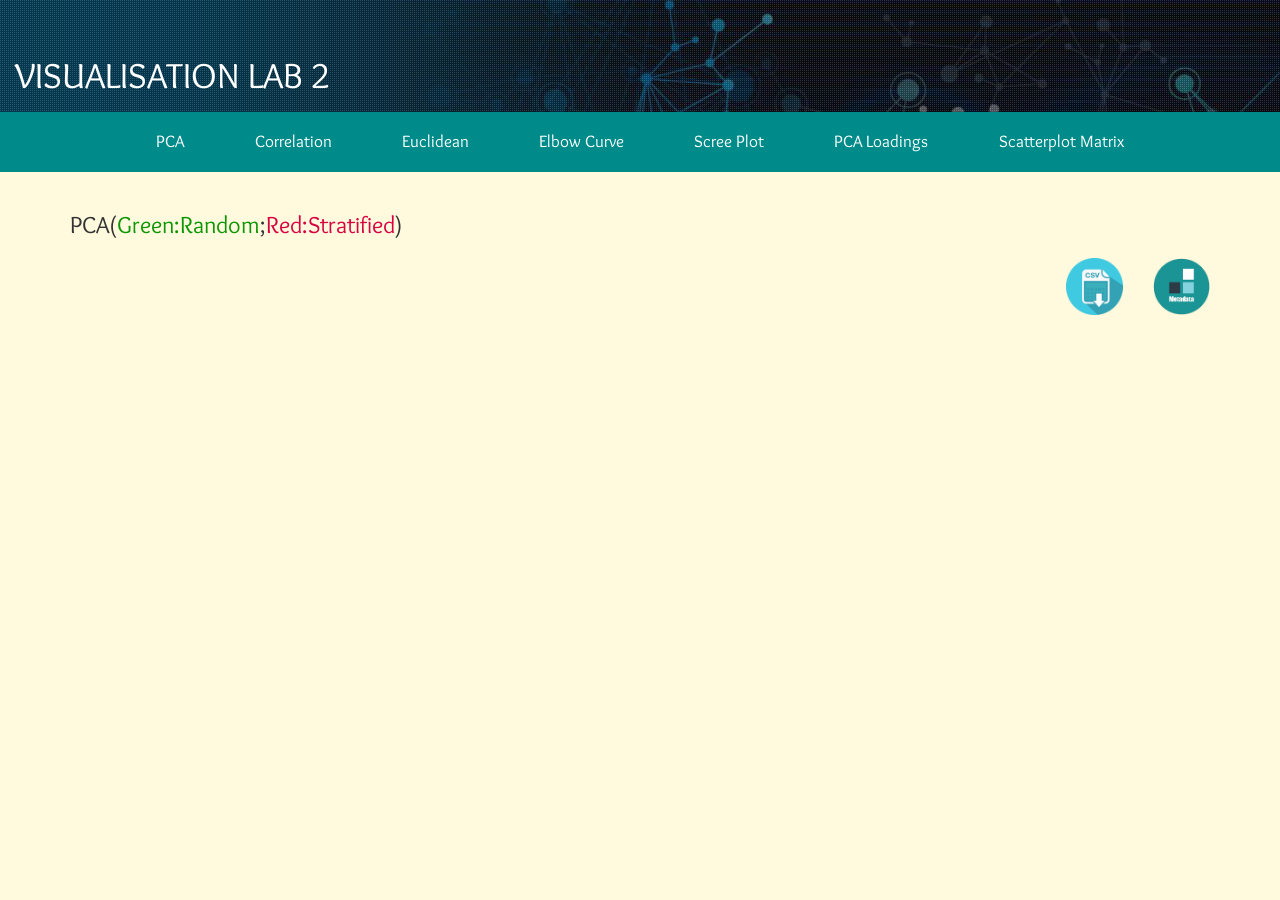
<file: web/index.html>
<!--
Author: W3layouts
Author URL: http://w3layouts.com
License: Creative Commons Attribution 3.0 Unported
License URL: http://creativecommons.org/licenses/by/3.0/
-->
<!DOCTYPE html>
<html>
<head>
<title>Visualisation Lab 2</title>
<!--mobile apps-->
<meta name="viewport" content="width=device-width, initial-scale=1">
<meta http-equiv="Content-Type" content="text/html; charset=utf-8" />
<meta name="keywords" content="Visualisation" />
<script type="application/x-javascript"> addEventListener("load", function() { setTimeout(hideURLbar, 0); }, false); function hideURLbar(){ window.scrollTo(0,1); } </script>
<!--mobile apps-->
<!--Custom Theme files-->
<link href="css/bootstrap.css" type="text/css" rel="stylesheet" media="all">
<link href="css/style.css" type="text/css" rel="stylesheet" media="all">
<link rel="stylesheet" href="css/swipebox.css">
<!--//Custom Theme files-->
<!--js-->
<script src="js/jquery-1.11.1.min.js"></script> 
<!-- //js -->
<!--web-fonts-->
<link href='//fonts.googleapis.com/css?family=Overlock:400,400italic,700,700italic,900,900italic' rel='stylesheet' type='text/css'>
<link href='//fonts.googleapis.com/css?family=Roboto+Condensed:400,300,300italic,400italic,700,700italic' rel='stylesheet' type='text/css'>
<!--//web-fonts-->
<!--start-smooth-scrolling-->
<script type="text/javascript" src="http://d3js.org/d3.v3.min.js"></script>
<script type="text/javascript" src="js/move-top.js"></script>
<script type="text/javascript" src="js/easing.js"></script>

<script src="./js/scatterPlot.js"></script>
<style>
<style>
.axis path,
.axis line {
    fill: none;
    stroke: #eee;
    shape-rendering: crispEdges;
}
 
.axis text {
    font-family: sans-serif;
    font-size: 11px;
}
 
.loading {
    font-family: sans-serif;
    font-size: 15px;
}
 
.circle {
    fill: #222;
}
</style>
<!--//end-smooth-scrolling-->
</head>
<body style="background-color: #fff9dd">
	<!--banner-->
	<div id="home" class="banner">
		<div class="banner-info">
			<div class="container" style="float: left;">
				<font color='white'>
					<h1>VISUALISATION LAB 2 </h1>
				</font>
			</div>
		</div>
	</div>
	<!--//banner-->
	<!--top-nav-->
	<div class="top-nav wow">
		<div class="container">
			<div class="navbar-header logo">
				<button type="button" class="navbar-toggle collapsed" data-toggle="collapse" data-target="#bs-example-navbar-collapse-1">
					Menu
				</button>
			</div>
			<!-- Collect the nav links, forms, and other content for toggling -->
			<div class="collapse navbar-collapse" id="bs-example-navbar-collapse-1">
				<div class="menu">
					<ul class="nav navbar">
						<li><a href="http://localhost:4000/index.html" class="scroll">PCA</a></li>
						<li><a href="http://localhost:4000/correlation.html" class="scroll">Correlation</a></li>
						<li><a href="http://localhost:4000/euclidean.html" class="scroll">Euclidean</a></li>
						<li><a href="http://localhost:4000/elbow.html" class="scroll">Elbow Curve</a></li>
						<li><a href="http://localhost:4000/screePlot.html" class="scroll">Scree Plot</a></li>
						<li><a href="http://localhost:4000/loadings.html" class="scroll">PCA Loadings</a></li>
						<li><a href="http://localhost:4000/matrix.html" class="scroll">Scatterplot Matrix</a></li>
					</ul>
					<div class="clearfix"> </div>
				</div>
			</div>
		</div>
	</div>
	
	<div id="pca" class="address" style="background-color: #fff9dd" >
		<div class="container"><br><br>
		        <h3> PCA(<font color="#0c9603">Green:Random</font>;<font color="#d60241">Red:Stratified</font>)</h3>
				<br>
				<script type="text/javascript">
					var w = 940;
					var h = 300;
					var pad = 20;
					var left_pad = 100;
					
					var xScale = d3.scale.linear().range([left_pad, w-pad]);
					var xAxis = d3.svg.axis().scale(xScale).orient("bottom");					
					var yScale = d3.scale.linear().range([pad, h-pad*2]);
					var yAxis = d3.svg.axis().scale(yScale).orient("left");       

					var svg = d3.select("#pca")
								.append("svg")
								.attr("width", w)
								.attr("height", h);
					plot_values('pca_output.csv');
				</script>
		</div>
		<div class="container"style="background-color: #fff9dd">
			<p align="right"><a href="data:text/csv;charset=utf-8,'+escape(csv)+'" download="college.csv"><img src="./images/csv.png" title="download csv data" height="5%" width="5%"></a>&nbsp;&nbsp;&nbsp;&nbsp;&nbsp;&nbsp;&nbsp;&nbsp;&nbsp;&nbsp;<a href="https://vincentarelbundock.github.io/Rdatasets/doc/ISLR/College.html" target="_blank"><img src="./images/metadata.png" title="view metadata" height="5%" width="5%"></a>
			</p><br>
		</div>
	</div>
	
	<!--//footer-->
	<!--smooth-scrolling-of-move-up-->
	<script type="text/javascript">
		$(document).ready(function() {
		
			var defaults = {
				containerID: 'toTop', // fading element id
				containerHoverID: 'toTopHover', // fading element hover id
				scrollSpeed: 1200,
				easingType: 'linear' 
			};
			
			$().UItoTop({ easingType: 'easeOutQuart' });
			
		});
	</script>
	<!--//smooth-scrolling-of-move-up-->
	<!-- Bootstrap core JavaScript
    ================================================== -->
    <!-- Placed at the end of the document so the pages load faster -->
    <script src="js/bootstrap.js"></script>
</body>
</html>
</file>
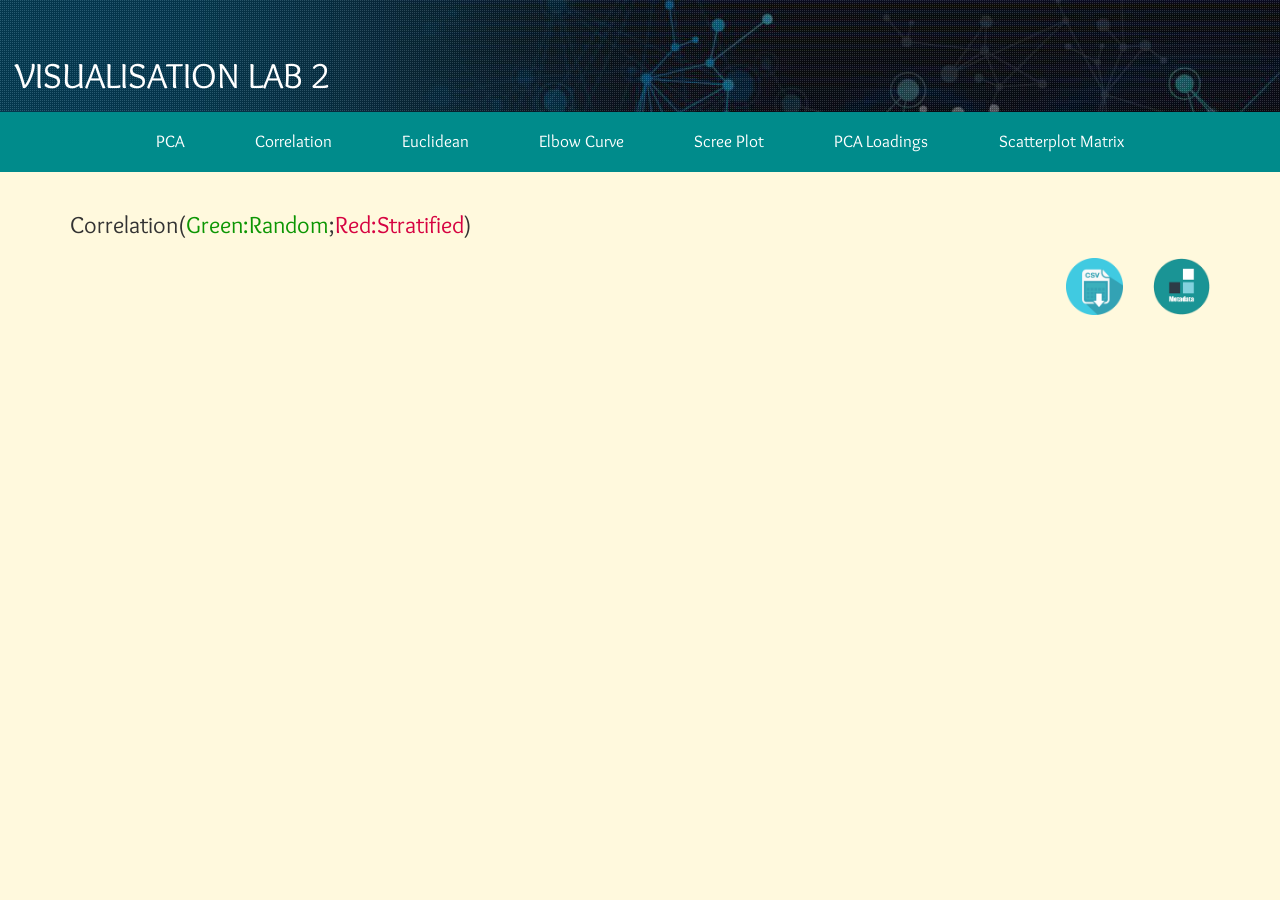
<file: web/correlation.html>
<!--
Author: W3layouts
Author URL: http://w3layouts.com
License: Creative Commons Attribution 3.0 Unported
License URL: http://creativecommons.org/licenses/by/3.0/
-->
<!DOCTYPE html>
<html>
<head>
<title>Visualisation Lab 2</title>
<!--mobile apps-->
<meta name="viewport" content="width=device-width, initial-scale=1">
<meta http-equiv="Content-Type" content="text/html; charset=utf-8" />
<meta name="keywords" content="Visualisation" />
<script type="application/x-javascript"> addEventListener("load", function() { setTimeout(hideURLbar, 0); }, false); function hideURLbar(){ window.scrollTo(0,1); } </script>
<!--mobile apps-->
<!--Custom Theme files-->
<link href="css/bootstrap.css" type="text/css" rel="stylesheet" media="all">
<link href="css/style.css" type="text/css" rel="stylesheet" media="all">
<link rel="stylesheet" href="css/swipebox.css">
<!--//Custom Theme files-->
<!--js-->
<script src="js/jquery-1.11.1.min.js"></script> 
<!-- //js -->
<!--web-fonts-->
<link href='//fonts.googleapis.com/css?family=Overlock:400,400italic,700,700italic,900,900italic' rel='stylesheet' type='text/css'>
<link href='//fonts.googleapis.com/css?family=Roboto+Condensed:400,300,300italic,400italic,700,700italic' rel='stylesheet' type='text/css'>
<!--//web-fonts-->
<!--start-smooth-scrolling-->
<script type="text/javascript" src="http://d3js.org/d3.v3.min.js"></script>
<script type="text/javascript" src="js/move-top.js"></script>
<script type="text/javascript" src="js/easing.js"></script>

<script src="./js/scatterPlot.js"></script>
<style>
<style>
.axis path,
.axis line {
    fill: none;
    stroke: #eee;
    shape-rendering: crispEdges;
}
 
.axis text {
    font-family: sans-serif;
    font-size: 11px;
}
 
.loading {
    font-family: sans-serif;
    font-size: 15px;
}
 
.circle {
    fill: #222;
}
</style>
<!--//end-smooth-scrolling-->
</head>
<body style="background-color: #fff9dd">
	<!--banner-->
	<div id="home" class="banner">
		<div class="banner-info">
			<div class="container" style="float: left;">
				<font color='white'>
					<h1>VISUALISATION LAB 2 </h1>
				</font>
			</div>
		</div>
	</div>
	<!--//banner-->
	<!--top-nav-->
	<div class="top-nav wow">
		<div class="container">
			<div class="navbar-header logo">
				<button type="button" class="navbar-toggle collapsed" data-toggle="collapse" data-target="#bs-example-navbar-collapse-1">
					Menu
				</button>
			</div>
			<!-- Collect the nav links, forms, and other content for toggling -->
			<div class="collapse navbar-collapse" id="bs-example-navbar-collapse-1">
				<div class="menu">
					<ul class="nav navbar">
						<li><a href="http://localhost:4000/index.html" class="scroll">PCA</a></li>
						<li><a href="http://localhost:4000/correlation.html" class="scroll">Correlation</a></li>
						<li><a href="http://localhost:4000/euclidean.html" class="scroll">Euclidean</a></li>
						<li><a href="http://localhost:4000/elbow.html" class="scroll">Elbow Curve</a></li>
						<li><a href="http://localhost:4000/screePlot.html" class="scroll">Scree Plot</a></li>
						<li><a href="http://localhost:4000/loadings.html" class="scroll">PCA Loadings</a></li>
						<li><a href="http://localhost:4000/matrix.html" class="scroll">Scatterplot Matrix</a></li>
					</ul>
					<div class="clearfix"> </div>
				</div>
			</div>
		</div>
	</div>
	
	<div id="pca" class="address" style="background-color: #fff9dd" >
		<div class="container"><br><br>
		        <h3> Correlation(<font color="#0c9603">Green:Random</font>;<font color="#d60241">Red:Stratified</font>)</h3>
				<br>
				<script type="text/javascript">
					var w = 940;
					var h = 300;
					var pad = 20;
					var left_pad = 100;
					
					var xScale = d3.scale.linear().range([left_pad, w-pad]);
					var xAxis = d3.svg.axis().scale(xScale).orient("bottom");					
					var yScale = d3.scale.linear().range([pad, h-pad*2]);
					var yAxis = d3.svg.axis().scale(yScale).orient("left");       

					var svg = d3.select("#pca")
								.append("svg")
								.attr("width", w)
								.attr("height", h);
					plot_values('correlation.csv');
				</script>
		</div>
		<div class="container"style="background-color: #fff9dd">
			<p align="right"><a href="data:text/csv;charset=utf-8,'+escape(csv)+'" download="college.csv"><img src="./images/csv.png" title="download csv data" height="5%" width="5%"></a>&nbsp;&nbsp;&nbsp;&nbsp;&nbsp;&nbsp;&nbsp;&nbsp;&nbsp;&nbsp;<a href="https://vincentarelbundock.github.io/Rdatasets/doc/ISLR/College.html" target="_blank"><img src="./images/metadata.png" title="view metadata" height="5%" width="5%"></a>
			</p><br>
		</div>
	</div>
	
	<script type="text/javascript">
		$(document).ready(function() {
		
			var defaults = {
				containerID: 'toTop', // fading element id
				containerHoverID: 'toTopHover', // fading element hover id
				scrollSpeed: 1200,
				easingType: 'linear' 
			};
			
			$().UItoTop({ easingType: 'easeOutQuart' });
			
		});
	</script>
	<!--//smooth-scrolling-of-move-up-->
	<!-- Bootstrap core JavaScript
    ================================================== -->
    <!-- Placed at the end of the document so the pages load faster -->
    <script src="js/bootstrap.js"></script>
</body>
</html>
</file>
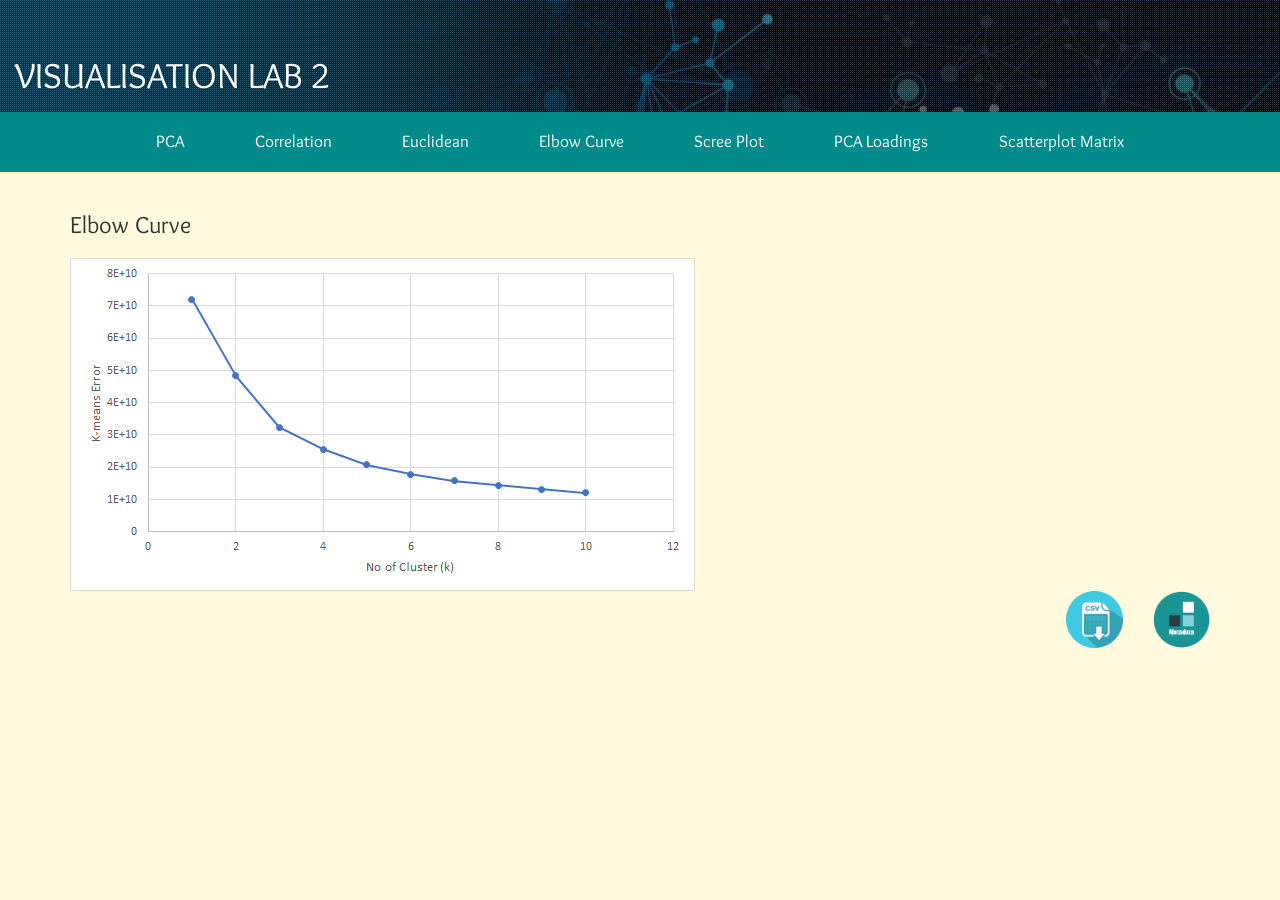
<file: web/elbow.html>
<!--
Author: W3layouts
Author URL: http://w3layouts.com
License: Creative Commons Attribution 3.0 Unported
License URL: http://creativecommons.org/licenses/by/3.0/
-->
<!DOCTYPE html>
<html>
<head>
<title>Visualisation Lab 2</title>
<!--mobile apps-->
<meta name="viewport" content="width=device-width, initial-scale=1">
<meta http-equiv="Content-Type" content="text/html; charset=utf-8" />
<meta name="keywords" content="Visualisation" />
<script type="application/x-javascript"> addEventListener("load", function() { setTimeout(hideURLbar, 0); }, false); function hideURLbar(){ window.scrollTo(0,1); } </script>
<!--mobile apps-->
<!--Custom Theme files-->
<link href="css/bootstrap.css" type="text/css" rel="stylesheet" media="all">
<link href="css/style.css" type="text/css" rel="stylesheet" media="all">
<link rel="stylesheet" href="css/swipebox.css">
<!--//Custom Theme files-->
<!--js-->
<script src="js/jquery-1.11.1.min.js"></script> 
<!-- //js -->
<!--web-fonts-->
<link href='//fonts.googleapis.com/css?family=Overlock:400,400italic,700,700italic,900,900italic' rel='stylesheet' type='text/css'>
<link href='//fonts.googleapis.com/css?family=Roboto+Condensed:400,300,300italic,400italic,700,700italic' rel='stylesheet' type='text/css'>
<!--//web-fonts-->
<!--start-smooth-scrolling-->
<script type="text/javascript" src="http://d3js.org/d3.v3.min.js"></script>
<script type="text/javascript" src="js/move-top.js"></script>
<script type="text/javascript" src="js/easing.js"></script>

<script src="./js/scatterPlot.js"></script>
<style>
<style>

svg {
  font: 10px sans-serif;
  padding: 10px;
}

.axis,
.frame {
  shape-rendering: crispEdges;
}

.axis line {
  stroke: #ddd;
}

.axis path {
  display: none;
}

.cell text {
  font-weight: bold;
  text-transform: capitalize;
}

.frame {
  fill: none;
  stroke: #aaa;
}

circle {
  fill-opacity: .7;
}
</style>
<!--//end-smooth-scrolling-->
</head>
<body style="background-color: #fff9dd">
	<!--banner-->
	<div id="home" class="banner">
		<div class="banner-info">
			<div class="container" style="float: left;">
				<font color='white'>
					<h1>VISUALISATION LAB 2 </h1>
				</font>
			</div>
		</div>
	</div>
	<!--//banner-->
	<!--top-nav-->
	<div class="top-nav wow">
		<div class="container">
			<div class="navbar-header logo">
				<button type="button" class="navbar-toggle collapsed" data-toggle="collapse" data-target="#bs-example-navbar-collapse-1">
					Menu
				</button>
			</div>
			<!-- Collect the nav links, forms, and other content for toggling -->
			<div class="collapse navbar-collapse" id="bs-example-navbar-collapse-1">
				<div class="menu">
					<ul class="nav navbar">
						<li><a href="http://localhost:4000/index.html" class="scroll">PCA</a></li>
						<li><a href="http://localhost:4000/correlation.html" class="scroll">Correlation</a></li>
						<li><a href="http://localhost:4000/euclidean.html" class="scroll">Euclidean</a></li>
						<li><a href="http://localhost:4000/elbow.html" class="scroll">Elbow Curve</a></li>
						<li><a href="http://localhost:4000/screePlot.html" class="scroll">Scree Plot</a></li>
						<li><a href="http://localhost:4000/loadings.html" class="scroll">PCA Loadings</a></li>
						<li><a href="http://localhost:4000/matrix.html" class="scroll">Scatterplot Matrix</a></li>
					</ul>
					<div class="clearfix"> </div>
				</div>
			</div>
		</div>
	</div>
	
	<div id="elbow" class="address" style="background-color: #fff9dd"><br><br>
		<div class="container">
			<h3> Elbow Curve </h3><br>
			<img src="./images/elbowCurve.png">
		</div>
		<div class="container"style="background-color: #fff9dd">
			<p align="right"><a href="data:text/csv;charset=utf-8,'+escape(csv)+'" download="college.csv"><img src="./images/csv.png" title="download csv data" height="5%" width="5%"></a>&nbsp;&nbsp;&nbsp;&nbsp;&nbsp;&nbsp;&nbsp;&nbsp;&nbsp;&nbsp;<a href="https://vincentarelbundock.github.io/Rdatasets/doc/ISLR/College.html" target="_blank"><img src="./images/metadata.png" title="view metadata" height="5%" width="5%"></a>
			</p>
		</div>
	</div>
	
	
	<!--//footer-->
	<!--smooth-scrolling-of-move-up-->
	<script type="text/javascript">
		$(document).ready(function() {
		
			var defaults = {
				containerID: 'toTop', // fading element id
				containerHoverID: 'toTopHover', // fading element hover id
				scrollSpeed: 1200,
				easingType: 'linear' 
			};
			
			$().UItoTop({ easingType: 'easeOutQuart' });
			
		});
	</script>
	<!--//smooth-scrolling-of-move-up-->
	<!-- Bootstrap core JavaScript
    ================================================== -->
    <!-- Placed at the end of the document so the pages load faster -->
    <script src="js/bootstrap.js"></script>
</body>
</html>
</file>
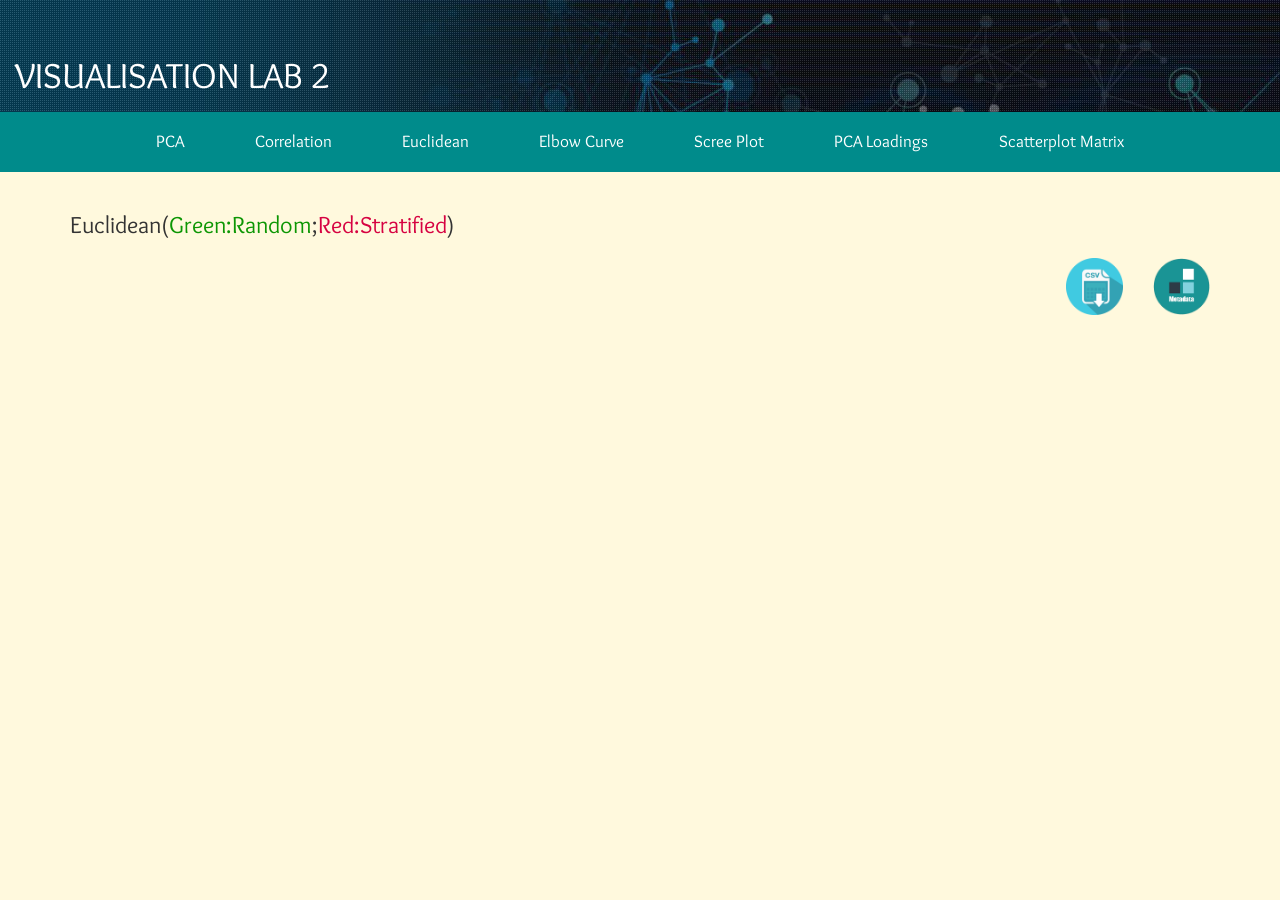
<file: web/euclidean.html>
<!--
Author: W3layouts
Author URL: http://w3layouts.com
License: Creative Commons Attribution 3.0 Unported
License URL: http://creativecommons.org/licenses/by/3.0/
-->
<!DOCTYPE html>
<html>
<head>
<title>Visualisation Lab 2</title>
<!--mobile apps-->
<meta name="viewport" content="width=device-width, initial-scale=1">
<meta http-equiv="Content-Type" content="text/html; charset=utf-8" />
<meta name="keywords" content="Visualisation" />
<script type="application/x-javascript"> addEventListener("load", function() { setTimeout(hideURLbar, 0); }, false); function hideURLbar(){ window.scrollTo(0,1); } </script>
<!--mobile apps-->
<!--Custom Theme files-->
<link href="css/bootstrap.css" type="text/css" rel="stylesheet" media="all">
<link href="css/style.css" type="text/css" rel="stylesheet" media="all">
<link rel="stylesheet" href="css/swipebox.css">
<!--//Custom Theme files-->
<!--js-->
<script src="js/jquery-1.11.1.min.js"></script> 
<!-- //js -->
<!--web-fonts-->
<link href='//fonts.googleapis.com/css?family=Overlock:400,400italic,700,700italic,900,900italic' rel='stylesheet' type='text/css'>
<link href='//fonts.googleapis.com/css?family=Roboto+Condensed:400,300,300italic,400italic,700,700italic' rel='stylesheet' type='text/css'>
<!--//web-fonts-->
<!--start-smooth-scrolling-->
<script type="text/javascript" src="http://d3js.org/d3.v3.min.js"></script>
<script type="text/javascript" src="js/move-top.js"></script>
<script type="text/javascript" src="js/easing.js"></script>

<script src="./js/scatterPlot.js"></script>
<style>
<style>
.axis path,
.axis line {
    fill: none;
    stroke: #eee;
    shape-rendering: crispEdges;
}
 
.axis text {
    font-family: sans-serif;
    font-size: 11px;
}
 
.loading {
    font-family: sans-serif;
    font-size: 15px;
}
 
.circle {
    fill: #222;
}
</style>
<!--//end-smooth-scrolling-->
</head>
<body style="background-color: #fff9dd">
	<!--banner-->
	<div id="home" class="banner">
		<div class="banner-info">
			<div class="container" style="float: left;">
				<font color='white'>
					<h1>VISUALISATION LAB 2 </h1>
				</font>
			</div>
		</div>
	</div>
	<!--//banner-->
	<!--top-nav-->
	<div class="top-nav wow">
		<div class="container">
			<div class="navbar-header logo">
				<button type="button" class="navbar-toggle collapsed" data-toggle="collapse" data-target="#bs-example-navbar-collapse-1">
					Menu
				</button>
			</div>
			<!-- Collect the nav links, forms, and other content for toggling -->
			<div class="collapse navbar-collapse" id="bs-example-navbar-collapse-1">
				<div class="menu">
					<ul class="nav navbar">
						<li><a href="http://localhost:4000/index.html" class="scroll">PCA</a></li>
						<li><a href="http://localhost:4000/correlation.html" class="scroll">Correlation</a></li>
						<li><a href="http://localhost:4000/euclidean.html" class="scroll">Euclidean</a></li>
						<li><a href="http://localhost:4000/elbow.html" class="scroll">Elbow Curve</a></li>
						<li><a href="http://localhost:4000/screePlot.html" class="scroll">Scree Plot</a></li>
						<li><a href="http://localhost:4000/loadings.html" class="scroll">PCA Loadings</a></li>
						<li><a href="http://localhost:4000/matrix.html" class="scroll">Scatterplot Matrix</a></li>
					</ul>
					<div class="clearfix"> </div>
				</div>
			</div>
		</div>
	</div>
	
	<div id="pca" class="address" style="background-color: #fff9dd" >
		<div class="container"><br><br>
		        <h3> Euclidean(<font color="#0c9603">Green:Random</font>;<font color="#d60241">Red:Stratified</font>)</h3>
				<br>
				<script type="text/javascript">
					var w = 940;
					var h = 300;
					var pad = 20;
					var left_pad = 100;
					
					var xScale = d3.scale.linear().range([left_pad, w-pad]);
					var xAxis = d3.svg.axis().scale(xScale).orient("bottom");					
					var yScale = d3.scale.linear().range([pad, h-pad*2]);
					var yAxis = d3.svg.axis().scale(yScale).orient("left");       

					var svg = d3.select("#pca")
								.append("svg")
								.attr("width", w)
								.attr("height", h);
					plot_values('euclidean.csv');
				</script>
		</div>
		<div class="container"style="background-color: #fff9dd">
			<p align="right"><a href="data:text/csv;charset=utf-8,'+escape(csv)+'" download="college.csv"><img src="./images/csv.png" title="download csv data" height="5%" width="5%"></a>&nbsp;&nbsp;&nbsp;&nbsp;&nbsp;&nbsp;&nbsp;&nbsp;&nbsp;&nbsp;<a href="https://vincentarelbundock.github.io/Rdatasets/doc/ISLR/College.html" target="_blank"><img src="./images/metadata.png" title="view metadata" height="5%" width="5%"></a>
			</p><br>
		</div>
	</div>
	
	<script type="text/javascript">
		$(document).ready(function() {
		
			var defaults = {
				containerID: 'toTop', // fading element id
				containerHoverID: 'toTopHover', // fading element hover id
				scrollSpeed: 1200,
				easingType: 'linear' 
			};
			
			$().UItoTop({ easingType: 'easeOutQuart' });
			
		});
	</script>
	<!--//smooth-scrolling-of-move-up-->
	<!-- Bootstrap core JavaScript
    ================================================== -->
    <!-- Placed at the end of the document so the pages load faster -->
    <script src="js/bootstrap.js"></script>
</body>
</html>
</file>
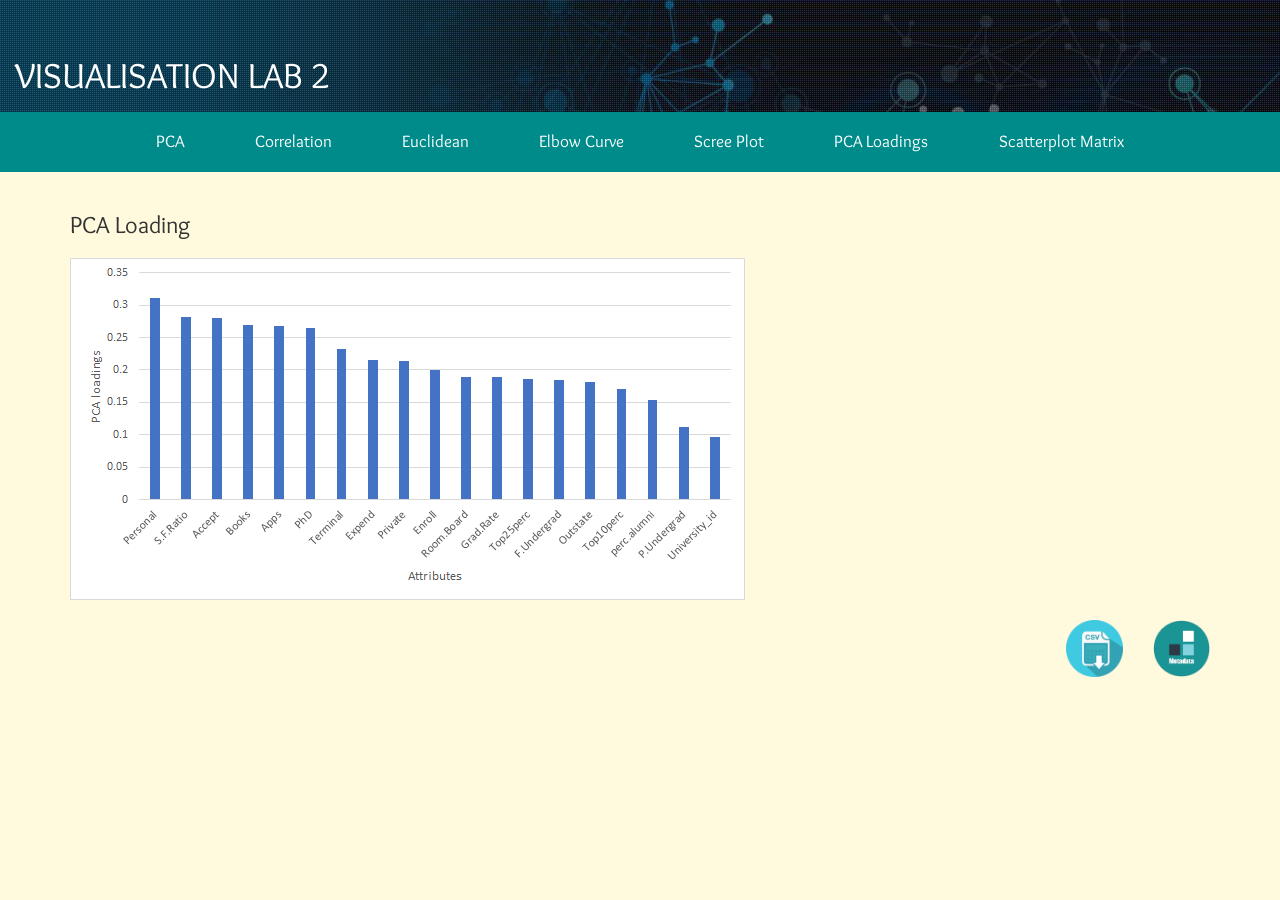
<file: web/loadings.html>
<!--
Author: W3layouts
Author URL: http://w3layouts.com
License: Creative Commons Attribution 3.0 Unported
License URL: http://creativecommons.org/licenses/by/3.0/
-->
<!DOCTYPE html>
<html>
<head>
<title>Visualisation Lab 2</title>
<!--mobile apps-->
<meta name="viewport" content="width=device-width, initial-scale=1">
<meta http-equiv="Content-Type" content="text/html; charset=utf-8" />
<meta name="keywords" content="Visualisation" />
<script type="application/x-javascript"> addEventListener("load", function() { setTimeout(hideURLbar, 0); }, false); function hideURLbar(){ window.scrollTo(0,1); } </script>
<!--mobile apps-->
<!--Custom Theme files-->
<link href="css/bootstrap.css" type="text/css" rel="stylesheet" media="all">
<link href="css/style.css" type="text/css" rel="stylesheet" media="all">
<link rel="stylesheet" href="css/swipebox.css">
<!--//Custom Theme files-->
<!--js-->
<script src="js/jquery-1.11.1.min.js"></script> 
<!-- //js -->
<!--web-fonts-->
<link href='//fonts.googleapis.com/css?family=Overlock:400,400italic,700,700italic,900,900italic' rel='stylesheet' type='text/css'>
<link href='//fonts.googleapis.com/css?family=Roboto+Condensed:400,300,300italic,400italic,700,700italic' rel='stylesheet' type='text/css'>
<!--//web-fonts-->
<!--start-smooth-scrolling-->
<script type="text/javascript" src="http://d3js.org/d3.v3.min.js"></script>
<script type="text/javascript" src="js/move-top.js"></script>
<script type="text/javascript" src="js/easing.js"></script>

<script src="./js/scatterPlot.js"></script>
<style>

svg {
  font: 10px sans-serif;
  padding: 10px;
}

.axis,
.frame {
  shape-rendering: crispEdges;
}

.axis line {
  stroke: #ddd;
}

.axis path {
  display: none;
}

.cell text {
  font-weight: bold;
  text-transform: capitalize;
}

.frame {
  fill: none;
  stroke: #aaa;
}

circle {
  fill-opacity: .7;
}
</style>
<!--//end-smooth-scrolling-->
</head>
<body style="background-color: #fff9dd">
	<!--banner-->
	<div id="home" class="banner">
		<div class="banner-info">
			<div class="container" style="float: left;">
				<font color='white'>
					<h1>VISUALISATION LAB 2 </h1>
				</font>
			</div>
		</div>
	</div>
	<!--//banner-->
	<!--top-nav-->
	<div class="top-nav wow">
		<div class="container">
			<div class="navbar-header logo">
				<button type="button" class="navbar-toggle collapsed" data-toggle="collapse" data-target="#bs-example-navbar-collapse-1">
					Menu
				</button>
			</div>
			<!-- Collect the nav links, forms, and other content for toggling -->
			<div class="collapse navbar-collapse" id="bs-example-navbar-collapse-1">
				<div class="menu">
					<ul class="nav navbar">
						<li><a href="http://localhost:4000/index.html" class="scroll">PCA</a></li>
						<li><a href="http://localhost:4000/correlation.html" class="scroll">Correlation</a></li>
						<li><a href="http://localhost:4000/euclidean.html" class="scroll">Euclidean</a></li>
						<li><a href="http://localhost:4000/elbow.html" class="scroll">Elbow Curve</a></li>
						<li><a href="http://localhost:4000/screePlot.html" class="scroll">Scree Plot</a></li>
						<li><a href="http://localhost:4000/loadings.html" class="scroll">PCA Loadings</a></li>
						<li><a href="http://localhost:4000/matrix.html" class="scroll">Scatterplot Matrix</a></li>
					</ul>
					<div class="clearfix"> </div>
				</div>
			</div>
		</div>
	</div>
	
	
	
	<div id="loading" class="address" style="background-color: #fff9dd">
		<div class="container"><br><br>
			<h3> PCA Loading </h3><br>
			<img src="./images/pcaImg.png">
		</div><br>
		<div class="container"style="background-color: #fff9dd">
			<p align="right"><a href="data:text/csv;charset=utf-8,'+escape(csv)+'" download="college.csv"><img src="./images/csv.png" title="download csv data" height="5%" width="5%"></a>&nbsp;&nbsp;&nbsp;&nbsp;&nbsp;&nbsp;&nbsp;&nbsp;&nbsp;&nbsp;<a href="https://vincentarelbundock.github.io/Rdatasets/doc/ISLR/College.html" target="_blank"><img src="./images/metadata.png" title="view metadata" height="5%" width="5%"></a>
			</p>
		</div>
	</div>

	<!--//footer-->
	<!--smooth-scrolling-of-move-up-->
	<script type="text/javascript">
		$(document).ready(function() {
		
			var defaults = {
				containerID: 'toTop', // fading element id
				containerHoverID: 'toTopHover', // fading element hover id
				scrollSpeed: 1200,
				easingType: 'linear' 
			};
			
			$().UItoTop({ easingType: 'easeOutQuart' });
			
		});
	</script>
	<!--//smooth-scrolling-of-move-up-->
	<!-- Bootstrap core JavaScript
    ================================================== -->
    <!-- Placed at the end of the document so the pages load faster -->
    <script src="js/bootstrap.js"></script>
</body>
</html>
</file>
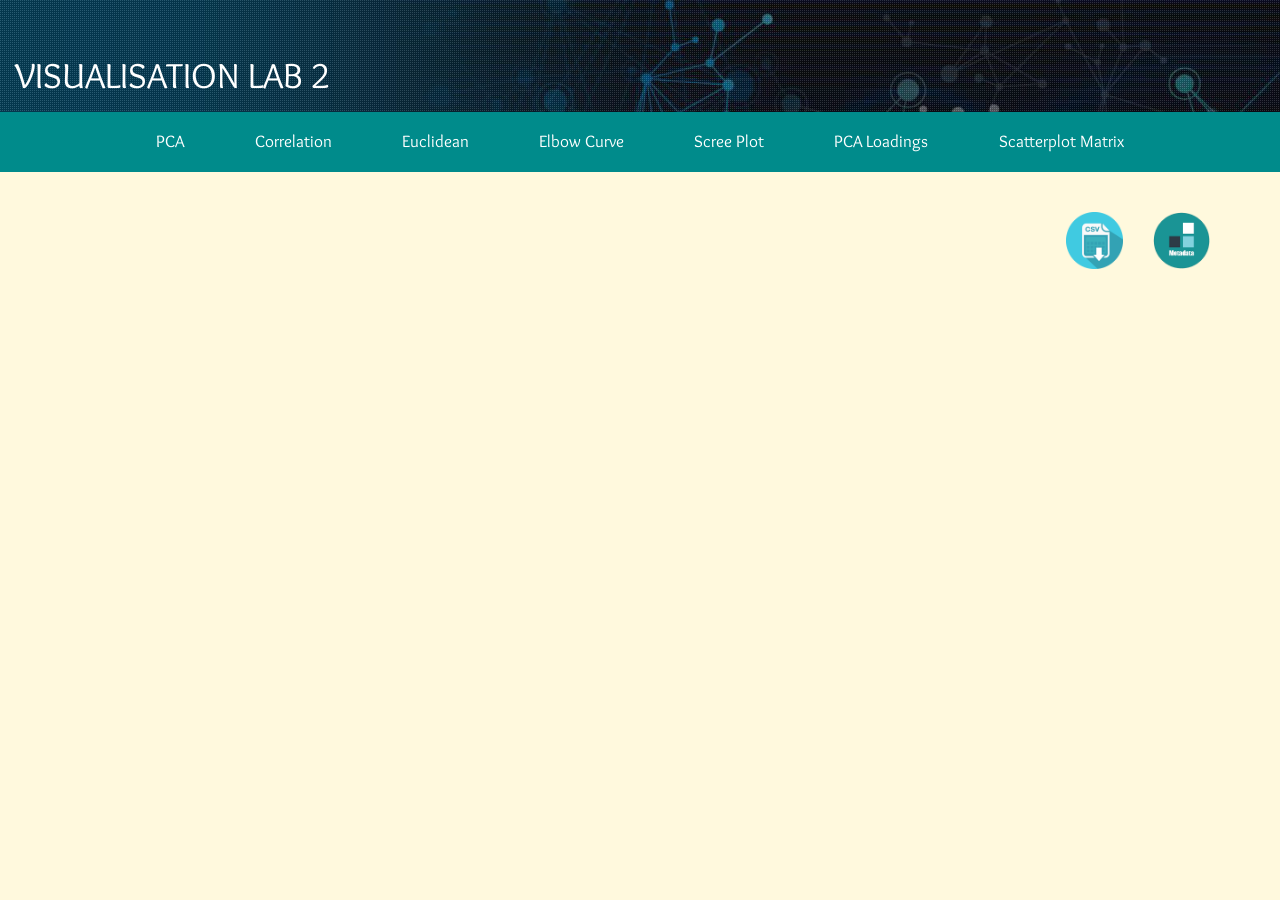
<file: web/matrix.html>
<!DOCTYPE html>
<html>
<head>
<title>Visualisation Lab 2</title>
<!--mobile apps-->
<meta name="viewport" content="width=device-width, initial-scale=1">
<meta http-equiv="Content-Type" content="text/html; charset=utf-8" />
<meta name="keywords" content="Visualisation" />
<script type="application/x-javascript"> addEventListener("load", function() { setTimeout(hideURLbar, 0); }, false); function hideURLbar(){ window.scrollTo(0,1); } </script>
<!--mobile apps-->
<!--Custom Theme files-->
<link href="css/bootstrap.css" type="text/css" rel="stylesheet" media="all">
<link href="css/style.css" type="text/css" rel="stylesheet" media="all">
<link rel="stylesheet" href="css/swipebox.css">
<!--//Custom Theme files-->
<!--js-->
<script src="js/jquery-1.11.1.min.js"></script> 
<!-- //js -->
<!--web-fonts-->
<link href='//fonts.googleapis.com/css?family=Overlock:400,400italic,700,700italic,900,900italic' rel='stylesheet' type='text/css'>
<link href='//fonts.googleapis.com/css?family=Roboto+Condensed:400,300,300italic,400italic,700,700italic' rel='stylesheet' type='text/css'>
<!--//web-fonts-->
<!--start-smooth-scrolling-->
<script type="text/javascript" src="http://d3js.org/d3.v3.min.js"></script>
<script type="text/javascript" src="js/move-top.js"></script>
<script type="text/javascript" src="js/easing.js"></script>
<style>

svg {
  font: 10px sans-serif;
  padding: 10px;
}

.axis,
.frame {
  shape-rendering: crispEdges;
}

.axis line {
  stroke: #ddd;
}

.axis path {
  display: none;
}

.cell text {
  font-weight: bold;
  text-transform: capitalize;
}

.frame {
  fill: none;
  stroke: #aaa;
}

circle {
  fill-opacity: .7;
}

circle.hidden {
  fill: #ccc !important;
}

.extent {
  fill: #000;
  fill-opacity: .125;
  stroke: #fff;
}

</style>
</head>
<body style="background-color: #fff9dd">

<!--banner-->
	<div id="home" class="banner">
		<div class="banner-info">
			<div class="container" style="float: left;">
				<font color='white'>
					<h1>VISUALISATION LAB 2 </h1>
				</font>
			</div>
		</div>
	</div>
	<!--//banner-->
	<!--top-nav-->
	<div class="top-nav wow">
		<div class="container">
			<div class="navbar-header logo">
				<button type="button" class="navbar-toggle collapsed" data-toggle="collapse" data-target="#bs-example-navbar-collapse-1">
					Menu
				</button>
			</div>
			<!-- Collect the nav links, forms, and other content for toggling -->
			<div class="collapse navbar-collapse" id="bs-example-navbar-collapse-1">
				<div class="menu">
					<ul class="nav navbar">
						<li><a href="http://localhost:4000/index.html" class="scroll">PCA</a></li>
						<li><a href="http://localhost:4000/correlation.html" class="scroll">Correlation</a></li>
						<li><a href="http://localhost:4000/euclidean.html" class="scroll">Euclidean</a></li>
						<li><a href="http://localhost:4000/elbow.html" class="scroll">Elbow Curve</a></li>
						<li><a href="http://localhost:4000/screePlot.html" class="scroll">Scree Plot</a></li>
						<li><a href="http://localhost:4000/loadings.html" class="scroll">PCA Loadings</a></li>
						<li><a href="http://localhost:4000/matrix.html" class="scroll">Scatterplot Matrix</a></li>
					</ul>
					<div class="clearfix"> </div>
				</div>
			</div>
		</div>
	</div><br><br>

<script src="https://d3js.org/d3.v3.min.js"></script>
<script>
var width = 900,
    size = 300,
    padding = 50;

var x = d3.scale.linear()
    .range([padding / 2, size - padding / 2]);

var y = d3.scale.linear()
    .range([size - padding / 2, padding / 2]);

var xAxis = d3.svg.axis()
    .scale(x)
    .orient("bottom")
    .ticks(6);

var yAxis = d3.svg.axis()
    .scale(y)
    .orient("left")
    .ticks(6);

var color = d3.scale.category10();
filename = "./data/" + "scatterplot.csv";

d3.csv(filename, function(error, data) {
  if (error) throw error;

  var domainByTrait = {},
      traits = d3.keys(data[0]).filter(function(d) { return d === "Personal" || d === "S.F.Ratio" || d === "Accept"; }),
      n = traits.length;

  traits.forEach(function(trait) {
    domainByTrait[trait] = d3.extent(data, function(d) { return d[trait]; });
  });

  xAxis.tickSize(size * n);
  yAxis.tickSize(-size * n);

  var brush = d3.svg.brush()
      .x(x)
      .y(y)
      .on("brushstart", brushstart)
      .on("brush", brushmove)
      .on("brushend", brushend);

  var svg = d3.select("body").append("svg")
      .attr("width", size * n + padding)
      .attr("height", size * n + padding)
    .append("g")
      .attr("transform", "translate(" + padding + "," + padding / 2 + ")");

  svg.selectAll(".x.axis")
      .data(traits)
    .enter().append("g")
      .attr("class", "x axis")
      .attr("transform", function(d, i) { return "translate(" + (n - i - 1) * size + ",0)"; })
      .each(function(d) { x.domain(domainByTrait[d]); d3.select(this).call(xAxis); });

  svg.selectAll(".y.axis")
      .data(traits)
    .enter().append("g")
      .attr("class", "y axis")
      .attr("transform", function(d, i) { return "translate(0," + i * size + ")"; })
      .each(function(d) { y.domain(domainByTrait[d]); d3.select(this).call(yAxis); });

  var cell = svg.selectAll(".cell")
      .data(cross(traits, traits))
    .enter().append("g")
      .attr("class", "cell")
      .attr("transform", function(d) { return "translate(" + (n - d.i - 1) * size + "," + d.j * size + ")"; })
      .each(plot);

  // Titles for the diagonal.
  cell.filter(function(d) { return d.i === d.j; }).append("text")
      .attr("x", padding)
      .attr("y", padding)
      .attr("dy", ".71em")
      .text(function(d) { return d.x; });

  cell.call(brush);

  function plot(p) {
    var cell = d3.select(this);

    x.domain(domainByTrait[p.x]);
    y.domain(domainByTrait[p.y]);

    cell.append("rect")
        .attr("class", "frame")
        .attr("x", padding / 2)
        .attr("y", padding / 2)
        .attr("width", size - padding)
        .attr("height", size - padding);

    cell.selectAll("circle")
        .data(data)
      .enter().append("circle")
        .attr("cx", function(d) { return x(d[p.x]); })
        .attr("cy", function(d) { return y(d[p.y]); })
        .attr("r", 4)
        .style("fill", function(d) { return color(d.Type); });
  }

  var brushCell;

  // Clear the previously-active brush, if any.
  function brushstart(p) {
    if (brushCell !== this) {
      d3.select(brushCell).call(brush.clear());
      x.domain(domainByTrait[p.x]);
      y.domain(domainByTrait[p.y]);
      brushCell = this;
    }
  }

  // Highlight the selected circles.
  function brushmove(p) {
    var e = brush.extent();
    svg.selectAll("circle").classed("hidden", function(d) {
      return e[0][0] > d[p.x] || d[p.x] > e[1][0]
          || e[0][1] > d[p.y] || d[p.y] > e[1][1];
    });
  }

  // If the brush is empty, select all circles.
  function brushend() {
    if (brush.empty()) svg.selectAll(".hidden").classed("hidden", false);
  }
});

function cross(a, b) {
  var c = [], n = a.length, m = b.length, i, j;
  for (i = -1; ++i < n;) for (j = -1; ++j < m;) c.push({x: a[i], i: i, y: b[j], j: j});
  return c;
}

</script>
<div class="container"style="background-color: #fff9dd">
			<p align="right"><a href="data:text/csv;charset=utf-8,'+escape(csv)+'" download="college.csv"><img src="./images/csv.png" title="download csv data" height="5%" width="5%"></a>&nbsp;&nbsp;&nbsp;&nbsp;&nbsp;&nbsp;&nbsp;&nbsp;&nbsp;&nbsp;<a href="https://vincentarelbundock.github.io/Rdatasets/doc/ISLR/College.html" target="_blank"><img src="./images/metadata.png" title="view metadata" height="5%" width="5%"></a>
			</p>
		</div>
</body>
</html>
</file>
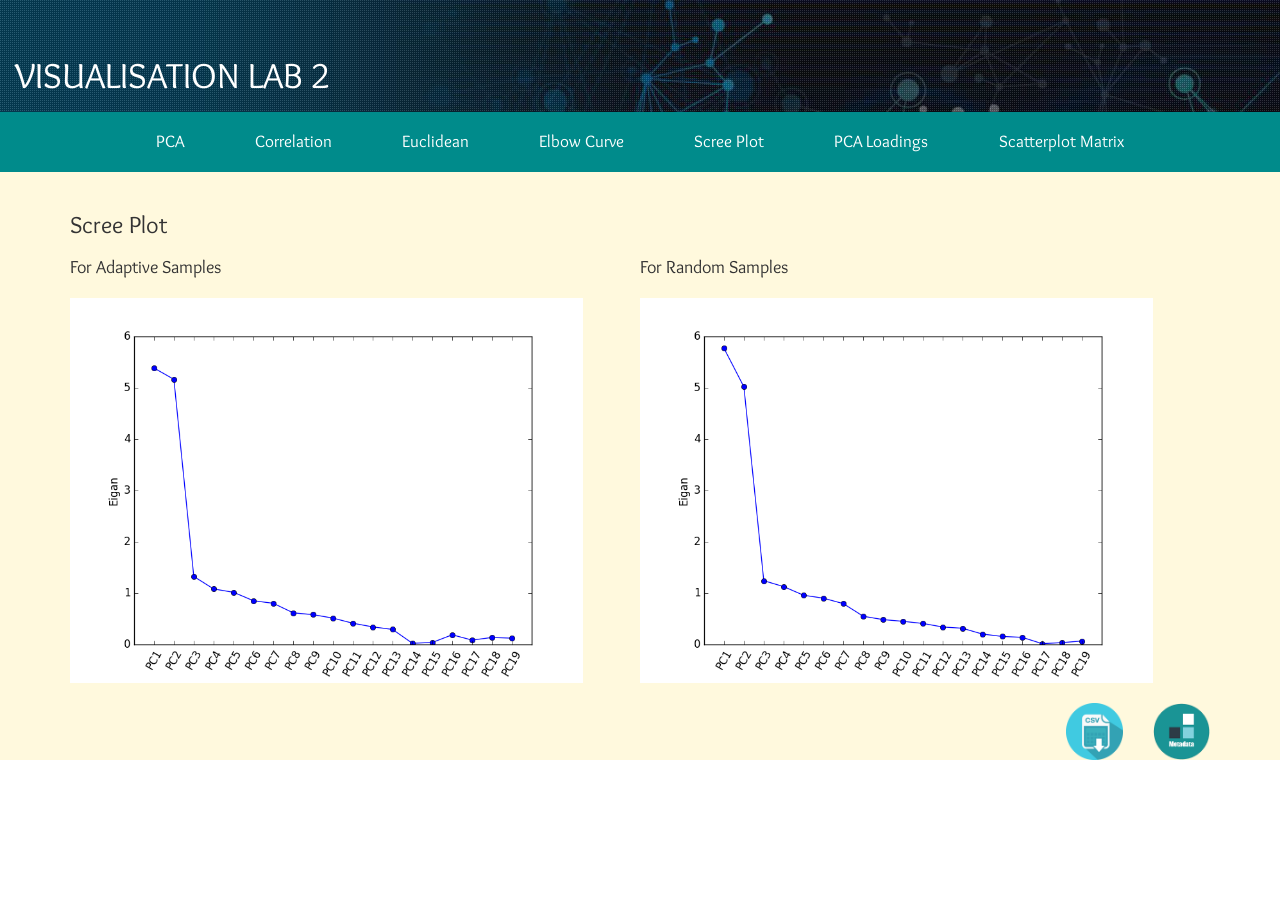
<file: web/screePlot.html>
<!--
Author: W3layouts
Author URL: http://w3layouts.com
License: Creative Commons Attribution 3.0 Unported
License URL: http://creativecommons.org/licenses/by/3.0/
-->
<!DOCTYPE html>
<html>
<head>
<title>Visualisation Lab 2</title>
<!--mobile apps-->
<meta name="viewport" content="width=device-width, initial-scale=1">
<meta http-equiv="Content-Type" content="text/html; charset=utf-8" />
<meta name="keywords" content="Visualisation" />
<script type="application/x-javascript"> addEventListener("load", function() { setTimeout(hideURLbar, 0); }, false); function hideURLbar(){ window.scrollTo(0,1); } </script>
<!--mobile apps-->
<!--Custom Theme files-->
<link href="css/bootstrap.css" type="text/css" rel="stylesheet" media="all">
<link href="css/style.css" type="text/css" rel="stylesheet" media="all">
<link rel="stylesheet" href="css/swipebox.css">
<!--//Custom Theme files-->
<!--js-->
<script src="js/jquery-1.11.1.min.js"></script> 
<!-- //js -->
<!--web-fonts-->
<link href='//fonts.googleapis.com/css?family=Overlock:400,400italic,700,700italic,900,900italic' rel='stylesheet' type='text/css'>
<link href='//fonts.googleapis.com/css?family=Roboto+Condensed:400,300,300italic,400italic,700,700italic' rel='stylesheet' type='text/css'>
<!--//web-fonts-->
<!--start-smooth-scrolling-->
<script type="text/javascript" src="http://d3js.org/d3.v3.min.js"></script>
<script type="text/javascript" src="js/move-top.js"></script>
<script type="text/javascript" src="js/easing.js"></script>

<script src="./js/scatterPlot.js"></script>
<style>
<style>

svg {
  font: 10px sans-serif;
  padding: 10px;
}

.axis,
.frame {
  shape-rendering: crispEdges;
}

.axis line {
  stroke: #ddd;
}

.axis path {
  display: none;
}

.cell text {
  font-weight: bold;
  text-transform: capitalize;
}

.frame {
  fill: none;
  stroke: #aaa;
}

circle {
  fill-opacity: .7;
}
</style>
<!--//end-smooth-scrolling-->
</head>
<body bgcolor="#d60241">
	<!--banner-->
	<div id="home" class="banner">
		<div class="banner-info">
			<div class="container" style="float: left;">
				<font color='white'>
					<h1>VISUALISATION LAB 2 </h1>
				</font>
			</div>
		</div>
	</div>
	<!--//banner-->
	<!--top-nav-->
	<div class="top-nav wow">
		<div class="container">
			<div class="navbar-header logo">
				<button type="button" class="navbar-toggle collapsed" data-toggle="collapse" data-target="#bs-example-navbar-collapse-1">
					Menu
				</button>
			</div>
			<!-- Collect the nav links, forms, and other content for toggling -->
			<div class="collapse navbar-collapse" id="bs-example-navbar-collapse-1">
				<div class="menu">
					<ul class="nav navbar">
						<li><a href="http://localhost:4000/index.html" class="scroll">PCA</a></li>
						<li><a href="http://localhost:4000/correlation.html" class="scroll">Correlation</a></li>
						<li><a href="http://localhost:4000/euclidean.html" class="scroll">Euclidean</a></li>
						<li><a href="http://localhost:4000/elbow.html" class="scroll">Elbow Curve</a></li>
						<li><a href="http://localhost:4000/screePlot.html" class="scroll">Scree Plot</a></li>
						<li><a href="http://localhost:4000/loadings.html" class="scroll">PCA Loadings</a></li>
						<li><a href="http://localhost:4000/matrix.html" class="scroll">Scatterplot Matrix</a></li>
					</ul>
					<div class="clearfix"> </div>
				</div>
			</div>
		</div>
	</div>
	
	<div id="screeCurve" class="address" style="background-color: #fff9dd">
	<br>
		<div class="container"><br>
			<h3> Scree Plot </h3><br>
			<table><tr>
			<td>
				<h4>For Adaptive Samples</h4><br>
				<img src="./images/pca_adaptive.png" width="90%" height="60%">
			</td>
			<td>
				<h4>For Random Samples</h4><br>
				<img src="./images/pca_random.png" width="90%" height="60%">
			</td>
			</tr></table>			
		</div><br>
		<div class="container"style="background-color: #fff9dd">
			<p align="right"><a href="data:text/csv;charset=utf-8,'+escape(csv)+'" download="college.csv"><img src="./images/csv.png" title="download csv data" height="5%" width="5%"></a>&nbsp;&nbsp;&nbsp;&nbsp;&nbsp;&nbsp;&nbsp;&nbsp;&nbsp;&nbsp;<a href="https://vincentarelbundock.github.io/Rdatasets/doc/ISLR/College.html" target="_blank"><img src="./images/metadata.png" title="view metadata" height="5%" width="5%"></a>
			</p>
		</div>
	</div>
	

	<!--//footer-->
	<!--smooth-scrolling-of-move-up-->
	<script type="text/javascript">
		$(document).ready(function() {
		
			var defaults = {
				containerID: 'toTop', // fading element id
				containerHoverID: 'toTopHover', // fading element hover id
				scrollSpeed: 1200,
				easingType: 'linear' 
			};
			
			$().UItoTop({ easingType: 'easeOutQuart' });
			
		});
	</script>
	<!--//smooth-scrolling-of-move-up-->
	<!-- Bootstrap core JavaScript
    ================================================== -->
    <!-- Placed at the end of the document so the pages load faster -->
    <script src="js/bootstrap.js"></script>
</body>
</html>
</file>
<file: web/css/style.css>
/*--
Author: W3layouts
Author URL: http://w3layouts.com
License: Creative Commons Attribution 3.0 Unported
License URL: http://creativecommons.org/licenses/by/3.0/
--*/
body{
	margin:0;
	font-family: 'Roboto Condensed', sans-serif;
	background: #fff;
}
body a{
	transition: 0.5s all;
	-webkit-transition: 0.5s all;
	-moz-transition: 0.5s all;
	-o-transition: 0.5s all;
	-ms-transition: 0.5s all;
	text-decoration:none;
}
h1,h2,h3,h4,h5,h6{
	margin:0;	
	font-family: 'Overlock', cursive;
}
p{
	margin:0;
}
ul,label{
	margin:0;
	padding:0;
}
body a:hover{
	text-decoration:none;
}
/*--baner--*/
.banner {
	background:url(../images/a.jpg)no-repeat center 0px;
	-webkit-background-size:cover;
	background-size:cover;
	-moz-background-size:cover;
	position: relative;
}
.banner-info{
	background: url(../images/dott.png)repeat 0px 0px;
	padding: 4em 0;
}
.header-left img {
    width: 100%;
    border: 5px solid rgba(255, 255, 255, 0.68);
}
.header-right {
    padding-left: 3em;
}
.header-right h1 {
    font-size: 2.5em;
    color: #fff;
    margin: 0.5em 0 0;
}
.header-right h2 {
    font-size: 1.2em;
    color: #000;
    background: #F3E000;
    display: inline-block;
    padding: .5em 1.5em;
    position: relative;
}
.header-right h2:before {
    width: 0;
    height: 0;
    position: absolute;
    content: '';
    bottom: -9px;
    left: 12px;
    border-style: solid;
    border-width: 10px 10px 0 10px;
    border-color: #F3E000 transparent transparent transparent;
}
.header-right h6 {
    font-size: 1em;
    color: #C7C7C7;
    margin-top: 0.8em;
    letter-spacing: 6px;
}
ul.address {
    margin-top: 2em;
    border-top: 1px solid #AFAFAF;
    padding-top: 0.5em;
}
ul.address li {
    display: block;
}
ul.address li ul.address-text li {
    display: inline-block;
    font-size: 1.2em;
    color: #fff;
    margin-top: 1em;
	font-weight: 100;
}
ul.address li ul.address-text li:nth-child(1){
	width: 20%;
}
ul.address li ul.address-text li a {
    color: #fff;
	text-decoration:none;
}
ul.address li ul.address-text li a:hover{
    color: #0FF;
}
/*--//banner-top--*/
/*--top-nav--*/
.top-nav {
    background: #008B8B;
}
.nav > li {
    display: inline-block;
}
ul.nav.navbar {
    margin: 0;
    text-align: center;
}
ul.nav.navbar li a {
    color: #fff;
    padding: 1em 2em;
    font-size: 1.2em;
    font-family: 'Overlock', cursive;
}
ul.nav.navbar li a:hover,ul.nav.navbar li a.active,ul.nav.navbar li a:focus{
    color: #008B8B;
    background: #fff;
	-webkit-transform: scale(0.8);
	-moz-transform: scale(0.8);
    transform: scale(0.8);
	-o-transform: scale(0.8);
	-ms-transform: scale(0.8);
}
/*--//top-nav--*/
/*--about--*/
.about,.work,.education,.skills,.portfolio,.contact{
	padding:6em 0;
}
h3.title {
    font-size: 4em;
    text-align: center;
    color: #008B8B;
    border-bottom: 4px double rgba(247, 197, 106, 0.35);
    padding-bottom: 0.2em;
	margin-bottom: 1em;
}
p {
    font-size: 1em;
    color: #999;
    line-height: 1.8em;
}
.about-right {
    padding-left: 5em;
}
.about-right ul {
    border: 3px double #008B8B;
    padding: 1em 2em;
}
.about-right h5 {
    font-size: 2em;
    text-align: center;
    color: #008B8B;
}
.about-right ul li {
    display: block;
    color: #999;
    margin: 1em 0;
	font-size:1em;
}
.about-right ul li span.glyphicon {
    font-size: 0.8em;
	margin-right: 6px;
}
/*--//about--*/
/*--work--*/
.work {
    background: #000;
}
.work-left {
    text-align: right;
    padding: 3em 5em 0 0;
}
.work-right {
    border-left: 1px solid #999;
    padding: 2.5em 0 2em 6em;
}
.work-info h4 {
    font-size: 1.2em;
    background: darkcyan;
    display: inline-block;
    padding: .6em 1.2em;
    color: #fff;
	position:relative;
}
.work-info h4:before {
    width: 0;
    height: 0;
    position: absolute;
	/*-- w3layouts --*/
    content: '';
    top: 9px;
    right: -14px;
    border-style: solid;
    border-width: 10px 0 10px 16px;
    border-color: transparent transparent transparent rgb(0, 139, 139);
}
.work-info h5 {
    font-size: 1.3em;
    color: #F7E612;
    margin-bottom: .5em;
    border: 1px solid #F7E612;
    display: inline-block;
    padding: 0 1.2em;
}
.work-info h5 span.glyphicon {
    font-size: 0.9em;
    color: #fff;
    background: #008B8B;
    padding: 1em;
    -webkit-border-radius: 70%;
    -moz-border-radius: 70%;
    border-radius: 70%;
    -webkit-transition: .5s all;
    -moz-transition: .5s all;
    transition: .5s all;
    -webkit-transform: scale(1);
    -moz-transform: scale(1);
    transform: scale(1);
    -o-transform: scale(1);
    -ms-transform: scale(1);
}
.work-right h5 span.glyphicon {
    margin-right: 5em;
    margin-left: -8em;
}
.work-left2 h5 span.glyphicon {
    margin-left: 4em;
    margin-right: -7.3em;
    z-index: 9;
}
.work-right.work-right2 {
    min-height: 210px;
    float: right;
}
.work-right.work-right2 h4:before {
    left: -14px;
	-webkit-transform: rotate(180deg);
	-moz-transform: rotate(180deg);
	/*-- agileits --*/
    transform: rotate(180deg);
	-o-transform: rotate(180deg);
	-ms-transform: rotate(180deg);
}
.work-right.work-right2 h4 {
    margin-top: 0.8em;
}
.work-info:hover h5 span.glyphicon {
    color: #F7E612;
	-webkit-transform: scale(1.2);
	-moz-transform: scale(1.2);
    transform: scale(1.2);
	-o-transform: scale(1.2);
	-ms-transform: scale(1.2);
}
/*--//work--*/
/*--education--*/
.education .work-info h5 {
    color: #000;
}
/*--//education--*/
/*--skills--*/
.skills{
	background:#000;
}
.bar-grids {
    padding: 0 4em;
}
.progress {
    height: 10px;
    margin-bottom: 2.2em;
    background-color: #2F2C06;
}
.progress-bar { 
    background-color: #766E04;
}
.bar-grids h6 {
    font-size: 1.1em;
    color: #fff;
    margin-bottom: 0.6em;
}
.bar-grids h6 span {
    float: right;
    font-size: 0.9em;
}
/*--//skills--*/
/*--portfolio--*/
/*--SAP--*/
ul.resp-tabs-list {  
/*-- w3layouts --*/
background: #F7E612;
}
.sap_tabs{
	clear:both;
	padding: 0;
}
.tab_box{
	background:#fd926d;
	padding: 2em;
}
.top1{
	margin-top: 2%;
}
.resp-tabs-list {
    list-style: none;
    margin: 0 auto 3em;
    text-align: center;
}
.resp-tab-item {
    color: #000;
    font-size: 1.2em;
    cursor: pointer;
    display: inline-block;
    list-style: none;
    outline: none;
    -webkit-transition: all 0.5s;
    -moz-transition: all 0.5s;
    -ms-transition: all 0.5s;
    -o-transition: all 0.5s;
    transition: all 0.5s;
    padding: 0.8em 2em;
    font-weight: 400;
	position:relative;
}
.resp-tab-item:hover{
    color: #1D9898;
}
.resp-tab-active,.resp-tab-active:hover{
    text-shadow: none;
    color: #fff;
    background: #1D9898;
}
.resp-tab-active:before {
    width: 0;
    height: 0;
    position: absolute;
    content: '';
    bottom: -7px;
    left: 41%;
	/*-- agileits --*/
    border-style: solid;
    border-width: 7px 7px 0 7px;
    border-color: #1D9898 transparent transparent transparent;
}
.resp-tabs-container {
	padding: 0px;
	clear: left;	
}
h2.resp-accordion {
	cursor: pointer;
	padding: 5px;
	display: none;
}
.resp-tab-content {
	display: none;
}
.resp-content-active, .resp-accordion-active {
   display: block;
}
/*--//SAP--*/
/*--img-hover--*/
.portfolio-grids {
    margin-top: 2em;
}
.grid {
	position: relative;
	overflow:hidden;
	background: #000;
}
.grid img {
	opacity: 0.8;
}
.grid .figcaption {
    padding: 2em 2.5em;
    color: #fff;
    -webkit-backface-visibility: hidden;
    backface-visibility: hidden;
}
.grid .figcaption::before,
.grid .figcaption::after {
	pointer-events: none;
}

.grid .figcaption{
	position: absolute;
	top: 0;
	left: 0;
	width: 100%;
	height: 100%;
}

/* Anchor will cover the whole item by default */

.grid img {
	max-width: none;
	width: 100%;
	width: -webkit-calc(100% + 20px);
	width: calc(100% + 20px);
	-webkit-transition: opacity 0.35s, -webkit-transform 0.35s;
	-moz-transition: opacity 0.35s, -moz-transform 0.35s;
	transition: opacity 0.35s, transform 0.35s;
	-webkit-transform: translate3d(-10px,0,0);
	-moz-transform: translate3d(-10px,0,0);
	transform: translate3d(-10px,0,0);
	-o-transform: translate3d(-10px,0,0);
	-ms-transform: translate3d(-10px,0,0);
	-webkit-backface-visibility: hidden;
	backface-visibility: hidden;
}
.grid:hover img {
	-moz-opacity: 0.5;
	opacity: 0.5;
	-webkit-transform: translate3d(0,0,0);
	-moz-transform: translate3d(0,0,0);
	transform: translate3d(0,0,0);
	-o-transform: translate3d(0,0,0);
	-ms-transform: translate3d(0,0,0);	
}
.grid .figcaption {
	text-align: left;
}
.grid h3 {
    position: relative;
    overflow: hidden;
    padding: 0.5em 0;
	-moz-opacity: 0;
    opacity: 0;
    text-transform: uppercase;
    font-size: 2em;
    color: #fff;
}
.grid h3 span {
    font-weight: 800;
    margin-left: 5px;
}
.grid h3::after {
	position: absolute;
	bottom: 0;
	left: 0;
	width: 100%;
	height: 2px;
	background: #fff;
	content: '';
	-webkit-transition: -webkit-transform 0.35s;
	-moz-transition: transform 0.35s;
	transition: transform 0.35s;
	-webkit-transform: translate3d(-100%,0,0);
	-moz-transform: translate3d(-100%,0,0);
	transform: translate3d(-100%,0,0);
	-o-transform: translate3d(-100%,0,0);
	-ms-transform: translate3d(-100%,0,0);
}
.grid:hover h3::after {
	-webkit-transform: translate3d(0,0,0);
	-moz-transform: translate3d(0,0,0);
	transform: translate3d(0,0,0);
	-o-transform: translate3d(0,0,0);
	-ms-transform: translate3d(0,0,0);
}
.grid:hover h3 {
	-moz-opacity:1;
	opacity:1;
}
.grid p {
    padding: 1em 0 0;
	-moz-opacity:1;
    opacity: 0;
    -webkit-transition: opacity 0.35s, -webkit-transform 0.35s;
	-moz-transition: opacity 0.35s, transform 0.35s;
    transition: opacity 0.35s, transform 0.35s;
    -webkit-transform: translate3d(100%,0,0);
	-moz-transform: translate3d(100%,0,0);
    transform: translate3d(100%,0,0);
	-o-transform: translate3d(100%,0,0);
	-ms-transform: translate3d(100%,0,0);
    color: #fff;
    letter-spacing: 2px;
}
.grid:hover p {
	-moz-opacity: 1;
	opacity: 1;
	-webkit-transform: translate3d(0,0,0);
	-moz-transform: translate3d(0,0,0);
	transform: translate3d(0,0,0);
	-o-transform: translate3d(0,0,0);
	-ms-transform: translate3d(0,0,0);
}
/*--//portfolio--*/
/*--contact--*/
.contact{
	background:#000;
}
.contact-left iframe {
    width: 100%;
    min-height: 29.5em;
    border: none;
}
.contact-form h5 {
    font-size: 2em;
    color: #333;
}
.address-left {
    float: left;
    width: 41%;
	position: relative;
}
.address-right {
    float: right;
    width: 46%;
}
.contact p {
    color: #fff;
    font-weight: 300;
}
.contact p a {
    color: #fff;
}
.contact p a:hover{
    color: #F7E612;
}
.address-left:after {
    content: '';
    width: 1px;
    height: 100%;
    background: #ccc;
    position: absolute;
    top: 0;
    right: -17px;
}
.contact-form input[type="text"] {
    width: 49%;
    color: #fff;
    background: none;
    outline: none;
    font-size: 1em;
    padding: .8em 1em;
    border: 1px solid #8C8C8C;
    -webkit-appearance: none;
    display: inline-block;
}
.contact-form input[type="text"].email {
    margin: 3em 0 1em 0.5em;
}
.contact-form input[type="text"].phone {
    width: 100%;
    margin-bottom: 1em;
}
.contact-form textarea {
    width: 100%;
    background: none;
    color: #fff;
    font-size: 1em;
    outline: none;
    padding: .8em 1em;
    border: 1px solid #8C8C8C;
    min-height: 10em;
    -webkit-appearance: none;
}
.contact-form input[type="submit"] {
    outline: none;
    color: #fff;
    padding: 0.6em 1em;
    font-size: 1.1em;
    margin: 1em 0 0 0;
    -webkit-appearance: none;
    background: #008B8B;
    border: 2px solid #008B8B;
    transition: 0.5s all;
    -webkit-transition: 0.5s all;
    transition: 0.5s all;
    -moz-transition: 0.5s all;
    width: 100%;
}
.contact-form input[type="submit"]:hover {
    background: none;
    color: #008B8B;
}
::-webkit-input-placeholder {
	color:#fff !important;
}

:-moz-placeholder { /* Firefox 18- */
	color:#fff !important; 
}

::-moz-placeholder {  /* Firefox 19+ */
	color:#fff !important;
}

:-ms-input-placeholder {  
	color:#fff !important;
}
/*--//contact--*/
/*--footer--*/
.footer {
    padding: 2em 0;
    text-align: center;
    background: #1F1F1F;
}
.footer p {
    color: #fff;
	font-size: 1.1em;
}
.footer p a{
    color: #F7E612;
}
.footer p a:hover{
    color: #fff;
}
/*--//footer--*/
/*--slider-up-arrow--*/
#toTop {
	display: none;
	text-decoration: none;
	position: fixed;
	bottom: 3%;
	right: 3%;
	overflow: hidden;
	width: 32px;
	height: 32px;
	border: none;
	text-indent: 100%;
	background: url("../images/move-up.png") no-repeat 0px 0px;
	z-index:999;
}
#toTopHover {
	width: 32px;
	height: 32px;
	display: block;
	overflow: hidden;
	float: right;
	opacity: 0;
	-moz-opacity: 0;
	filter: alpha(opacity=0);
}
/*--//slider-up-arrow--*/
/*---- responsive-design -----*/
@media(max-width:1366px){
.about,.work,.education,.skills,.portfolio,.contact {
    padding: 5em 0;
}
.work-right.work-right2 {
    min-height: 200px;
}
.work-right {
    padding: 2.5em 0 1em 6em;
}
}
@media(max-width:1080px){
.header-left {
    padding: 0;
}
ul.address {
    margin-top: 1em;
}
ul.address li ul.address-text li {
    margin-top: 0.8em;
}
.about, .work, .education, .skills, .portfolio, .contact {
    padding: 4em 0;
}
h3.title {
    font-size: 3.6em;
	margin-bottom: 0.8em;
}
.about-right {
    padding-left: 1em;
}
.work-right {
    padding: 2.5em 0 0.5em 6em;
}
.resp-tabs-list {
    margin: 0 auto 1.5em;
}
.contact-form input[type="text"] {
    width: 48.8%;
}
}
@media(max-width:1024px){
.header-right h1 {
    font-size: 2.3em;
}
}
@media(max-width:991px){
.banner-info {
    padding: 3.5em 0;
}
.header-left {
    float: left;
    width: 40%;
}
.header-right {
    padding-left: 2em;
    float: right;
    width: 60%;
    padding-right: 0;
}
.header-right h2 {
    font-size: 1em;
}
.header-right h1 {
    font-size: 2em;
}
.header-right h6 {
    font-size: 0.9em;
    margin-top: 0.6em;
    letter-spacing: 5px;
}
ul.address li ul.address-text li {
    font-size: 1.1em;
}
ul.nav.navbar li a {
    padding: 1em 1.5em;
}
h3.title {
    font-size: 3.5em;
    margin-bottom: 0.6em;
}
.about-left {
    float: left;
    width: 65%;
	padding-left: 0;
}
.about-right {
    float: right;
    width: 35%;
    padding: 0;
}
.about-right ul {
    border-width: 3px;
    padding: 1em;
}
.work-left {
    padding: 2em 4em 0 0;
    float: left;
    width: 50%;
}
.work-right {
    padding: 2em 0 0.5em 5em;
    float: right;
    width: 50%;
}
.work-right h5 span.glyphicon {
    margin-right: 5em;
    margin-left: -7.3em;
}
.work-info h5 {
    font-size: 1.2em;
    padding: 0 1em;
}
.work-left2 h5 span.glyphicon {
    margin-left: 3.4em;
    margin-right: -6.4em;
}
.work-right.work-right2 {
    min-height: 220px;
}
.bar-grids {
    padding: 0 2em;
    float: left;
    width: 50%;
}
.portfolio-grids {
    margin-top: 1em;
    width: 33.33%;
    padding: 0 .5em;
	float: left;
}
.grid .figcaption {
    padding: 1em 1.5em;
}
.grid h3 {
    font-size: 1.5em;
}
.grid p {
    letter-spacing: 1px;
}
.contact-left iframe {
    width: 100%;
    min-height: 20em;
    border: none;
}
.contact-right {
    margin-top: 2em;
}
.contact-form input[type="text"].email {
    margin: 2em 0 1em 0.5em;
}
}
@media(max-width:800px){
.about, .work, .education, .skills, .portfolio, .contact {
    padding: 3em 0;
}
h3.title {
    font-size: 3.3em;
    margin-bottom: 0.6em;
}
#swipebox-title {
    font-size: 0.9em;
}
}
@media(max-width:768px){
.banner-info {
    padding: 3em 0;
}
}
@media(max-width:767px){
.navbar-toggle {
    float: none;
    width: 100%;
    text-align: center;
    margin: 0;
    font-size: 1.3em;
    color: #fff;
}
.nav > li {
    display: block;
}
ul.nav.navbar li a {
    padding: 0.8em 1.5em;
    font-size: 1.1em;
}
}
@media(max-width:640px){
.header-right h2 {
    font-size: 0.9em;
}
.header-right h2:before {
    bottom: -7px;
    left: 9px;
    border-width: 7px 7px 0 7px;
}
ul.address li ul.address-text li {
    font-size: 1em;
}
.header-right h6 {
    font-size: 0.85em;
}
ul.address {
    margin-top: 0.5em;
}
.banner-info {
    padding: 2em 0;
}
.about, .work, .education, .skills, .portfolio, .contact {
    padding: 2em 0;
}
h3.title {
    font-size: 2.8em;
    margin-bottom: 0.5em;
}
.about-left {
    float: none;
    width: 100%;
    padding: 0;
}
.about-right {
    float: none;
    width: 100%;
    margin-top: 1em;
}
.work-right.work-right2 {
    min-height: 235px;
}
.bar-grids {
    padding: 0 1.5em;
}
.bar-grids h6 {
    font-size: 1em;
}
.progress {
    margin-bottom: 2em;
}
.resp-tab-item {
    font-size: 1.1em;
    padding: 0.6em 2em;
}
.contact-left iframe {
    min-height: 17em;
}
.contact-left {
    padding: 0;
}
.contact-right {
    margin-top: 1em;
	padding: 0;
}
.contact-form input[type="text"] {
    padding: .6em 1em;
}
.footer {
    padding: 1.5em 0;
}
}
@media(max-width:480px){
.header-left {
    float: none;
    width: 40%;
    margin: 0 auto;
}
.header-right {
    float: none;
    width: 100%;
}
h3.title {
    font-size: 2.5em;
}
p {
    font-size: 0.9em;
}
.work-info h4 {
    font-size: 1em;
}
.work-info h4:before {
    right: -10px;
    border-width: 7px 0 7px 10px;
}
.work-info h5 {
    font-size: 1em;
}
.work-left {
    padding: 1em 3em 0 0;
}
.work-right {
    padding: 1em 0 0.5em 3em;
}
.work-right h5 span.glyphicon {
    margin-right: 3em;
    margin-left: -6em;
}
.work-right.work-right2 h4:before {
    left: -10px;
}
.work-left2 h5 span.glyphicon {
    margin-left: 3em;
    margin-right: -6.2em;
}
.bar-grids {
    padding: 0 1em;
    float: none;
    width: 100%;
}
.progress {
    margin-bottom: 1.5em;
}
.portfolio-grids {
    width: 50%;
}
.grid .figcaption {
    padding: 0.5em 1em;
}
.grid p {
    letter-spacing: 0px;
    padding: .5em 0 0;
}
.contact-form input[type="submit"] {
    font-size: 1em;
}
.footer p {
    font-size: 1em;
}
}
@media(max-width:414px){
.work-right.work-right2 {
    min-height: 260px;
}
.resp-tab-item {
    font-size: 1em;
    padding: 0.6em 1.3em;
}
.portfolio-grids {
    width: 100%;
    float: none;
    padding: 0;
}
.contact-form input[type="text"] {
    width: 100%;
    margin-top: 1em;
}
.contact-form input[type="text"].email {
    margin: 1em 0 0 0;
}
.address-left {
    width: 45%;
}
.address-right {
    width: 42%;
}
.contact-form textarea {
    min-height: 8em;
}
}
@media(max-width:375px){
.header-right {
    padding-left: 0;
}
.work-left {
    width: 100%;
    text-align: left;
	padding: 1em 0 0 0;
}
.work-right {
    padding: 1em 0 0.5em 2em;
    width: 95%;
	border: none;
}
.work-right h5 span.glyphicon {
    margin-right: 2em;
    margin-left: -5em;
}
.work-right.work-right2 {
    min-height: inherit;
    padding: 0;
}
.resp-tab-item {
    padding: 0.6em 1em;
}
.resp-tab-active:before {
    bottom: -5px;
    left: 37%;
    border-width: 5px 5px 0 5px;
}
.resp-tabs-list {
    margin: 0 auto 0.5em;
}
.address-left,.address-right{
    width: 100%;
    float: none;
}
.contact-left iframe {
    min-height: 13em;
}
.address-left:after {
    right: 0;
    width: 0px;
}
.contact-form input[type="submit"] {
    font-size: 0.9em;
}
}
@media(max-width:320px){
.banner-info {
    padding: 1em 0;
}
.header-left {
    width: 50%;
}
.header-right h1 {
    font-size: 1.8em;
}
.header-right h6 {
    letter-spacing: 1px;
}
ul.address li ul.address-text li {
    font-size: 0.9em;
}
ul.address li ul.address-text li:nth-child(1) {
    width: 25%;
}
ul.nav.navbar li a {
    padding: 0.6em 1.5em;
    font-size: 1em;
}
.about, .work, .education, .skills, .portfolio, .contact {
    padding: 1em 0;
}
h3.title {
    font-size: 2em;
}
.progress {
    height: 7px;
}
.bar-grids {
    padding: 0;
}
.bar-grids h6 {
    font-size: 0.9em;
}
.resp-tab-item {
    padding: 0.6em 1em;
    font-size: 0.9em;
}
.contact-form input[type="text"] {
    font-size: 0.9em;
}
.contact-form textarea {
    font-size: 0.9em;
}
#one{
	margin-bottom: 2000px;
}


}
/*--//responsive-design---*/
</file>
<file: web/css/swipebox.css>
/*! Swipebox v1.2.8 | Constantin Saguin csag.co | MIT License | github.com/brutaldesign/swipebox */
html.swipebox-html.swipebox-touch {
  overflow: hidden !important;
}

#swipebox-overlay img {
  border: none !important;
}

#swipebox-overlay {
  width: 100%;
  height: 100%;
  position: fixed;
  top: 0;
  left: 0;
  z-index: 99999 !important;
  overflow: hidden;
  -webkit-user-select: none;
  -moz-user-select: none;
  -ms-user-select: none;
  user-select: none;
}

#swipebox-container {
  position: relative;
  width: 100%;
  height: 100%;
}

#swipebox-slider {
  -webkit-transition: -webkit-transform 0.4s ease;
  transition: transform 0.4s ease;
  height: 100%;
  left: 0;
  top: 0;
  width: 100%;
  white-space: nowrap;
  position: absolute;
  display: none;
  cursor: pointer;
}
#swipebox-slider .slide {
  height: 100%;
  width: 100%;
  line-height: 1px;
  text-align: center;
  display: inline-block;
}
#swipebox-slider .slide:before {
  content: "";
  display: inline-block;
  height: 43%;
  width: 1px;
  margin-right: -1px;
}
#swipebox-slider .slide img, #swipebox-slider .slide .swipebox-video-container {
  display: inline-block;
  max-height: 100%;
  max-width: 100%;
  margin: 0;
  padding: 0;
  width: auto;
  height: auto;
  vertical-align: middle;
}
#swipebox-slider .slide .swipebox-video-container {
  background: none;
  max-width: 1140px;
  max-height: 100%;
  width: 100%;
  padding: 5%;
  -webkit-box-sizing: border-box;
  box-sizing: border-box;
  -moz-box-sizing: border-box;
}
#swipebox-slider .slide .swipebox-video-container .swipebox-video {
  width: 100%;
  height: 0;
  padding-bottom: 56.25%;
  overflow: hidden;
  position: relative;
}
#swipebox-slider .slide .swipebox-video-container .swipebox-video iframe {
  width: 100% !important;
  height: 100% !important;
  position: absolute;
  top: 0;
  left: 0;
}
#swipebox-slider .slide-loading {
  background: url(../images/loader.gif) no-repeat center center;
}

#swipebox-bottom-bar,
#swipebox-top-bar {
  -webkit-transition: 0.5s all;
  transition: 0.5s all;
  -moz-transition: 0.5s all;
  position: absolute;
  left: 0;
  z-index: 999;
  height: 50px;
  width: 100%;
}

#swipebox-bottom-bar {
  bottom: -50px;
}
#swipebox-bottom-bar.visible-bars {
  -webkit-transform: translate3d(0, -50px, 0);
  transform: translate3d(0, -50px, 0);
  -moz-transform: translate3d(0, -50px, 0);
  -o-transform: translate3d(0, -50px, 0);
  -ms-transform: translate3d(0, -50px, 0);
}

#swipebox-top-bar {
    bottom: 22%;
}
#swipebox-title {
    display: block;
    width: 45%;
    text-align: center;
    margin: 0 auto !important;
}

#swipebox-prev,
#swipebox-next,
#swipebox-close {
  background-image: url(../images/icons.png);
  background-repeat: no-repeat;
  border: none !important;
  text-decoration: none !important;
  cursor: pointer;
  width: 50px;
  height: 50px;
  top: 0;
}

#swipebox-arrows {
  display: block;
  margin: 0 auto;
  width: 100%;
  height: 50px;
}

#swipebox-prev {
  background-position: -32px 13px;
  float: left;
}

#swipebox-next {
  background-position: -78px 13px;
  float: right;
}

#swipebox-close {
	right: 50px;
	top: 12px;
	position: absolute;
	z-index: 9999;
	background-position: 15px 12px;
}
.swipebox-no-close-button #swipebox-close {
  display: none;
}

#swipebox-prev.disabled,
#swipebox-next.disabled {
  opacity: 0.3;
}

.swipebox-no-touch #swipebox-overlay.rightSpring #swipebox-slider {
  -webkit-animation: rightSpring 0.3s;
  animation: rightSpring 0.3s;
  -moz-animation: rightSpring 0.3s;
}
.swipebox-no-touch #swipebox-overlay.leftSpring #swipebox-slider {
  -webkit-animation: leftSpring 0.3s;
  animation: leftSpring 0.3s;
  -moz-animation: leftSpring 0.3s;
}

.swipebox-touch #swipebox-container:before, .swipebox-touch #swipebox-container:after {
  -webkit-backface-visibility: hidden;
  backface-visibility: hidden;
  -webkit-transition: all .3s ease;
  transition: all .3s ease;
  -moz-transition: all .3s ease;
  content: ' ';
  position: absolute;
  z-index: 999;
  top: 0;
  height: 100%;
  width: 20px;
  opacity: 0;
}
.swipebox-touch #swipebox-container:before {
  left: 0;
  -webkit-box-shadow: inset 10px 0px 10px -8px #656565;
  box-shadow: inset 10px 0px 10px -8px #656565;
  -moz-box-shadow: inset 10px 0px 10px -8px #656565;
}
.swipebox-touch #swipebox-container:after {
  right: 0;
  -webkit-box-shadow: inset -10px 0px 10px -8px #656565;
  box-shadow: inset -10px 0px 10px -8px #656565;
  -moz-box-shadow: inset -10px 0px 10px -8px #656565;
}
.swipebox-touch #swipebox-overlay.leftSpringTouch #swipebox-container:before {
  opacity: 1;
}
.swipebox-touch #swipebox-overlay.rightSpringTouch #swipebox-container:after {
  opacity: 1;
}

@-webkit-keyframes rightSpring {
  0% {
    left: 0;
  }

  50% {
    left: -30px;
  }

  100% {
    left: 0;
  }
}

@keyframes rightSpring {
  0% {
    left: 0;
  }

  50% {
    left: -30px;
  }

  100% {
    left: 0;
  }
}
@-webkit-keyframes leftSpring {
  0% {
    left: 0;
  }

  50% {
    left: 30px;
  }

  100% {
    left: 0;
  }
}
@keyframes leftSpring {
  0% {
    left: 0;
  }

  50% {
    left: 30px;
  }

  100% {
    left: 0;
  }
}
@media screen and (min-width: 800px) {
  #swipebox-close {
    right: 50px;
	top: 12px;
  }

  #swipebox-arrows {
    width: 80%;
    max-width: 800px;
  }
}
/* Skin 
--------------------------*/
#swipebox-overlay {
  background: #0d0d0d;
}

#swipebox-bottom-bar,
#swipebox-top-bar {
  opacity: 1;
}

#swipebox-top-bar {
  color: white !important;
  font-size: 15px;
  line-height: 30px;
  font-family: Helvetica, Arial, sans-serif;
}
@media(max-width:1366px){
#swipebox-top-bar {
    bottom: 20%;
}
}
@media(max-width:1080px){
#swipebox-title {
    width: 61%;
    line-height: 1.8em;
    margin: 1em auto 0 !important;
}
#swipebox-top-bar {
   top: 74%;
}
}
@media(max-width:768px){
#swipebox-title {
    width: 75%;
}
#swipebox-arrows {
    width: 83%;
}
}
@media(max-width:640px){
#swipebox-title {
    width: 82%;
    font-size: .9em;
}
#swipebox-arrows {
    width: 80%;
}
}
@media(max-width:480px){
#swipebox-title {
    width: 85%;
    font-size: .8em;
}
#swipebox-top-bar {
    bottom: 19%;
}
#swipebox-close {
    right: 30px;
}
}
</file>
